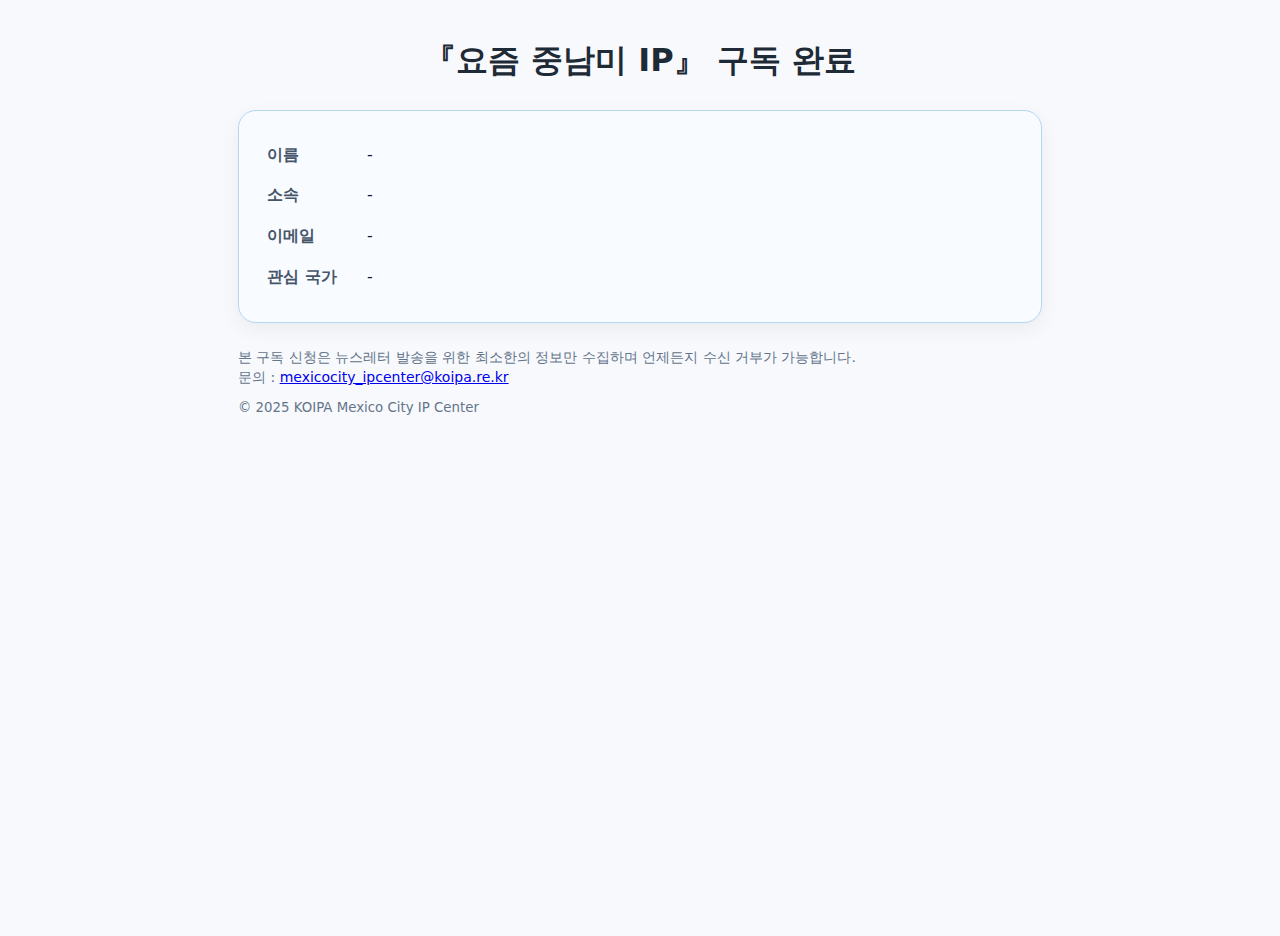
<file: success.html>
<!doctype html>
<html lang="ko">
<head>
  <meta charset="utf-8" />
  <meta name="viewport" content="width=device-width, initial-scale=1" />
  <title>『요즘 중남미 IP』 구독 완료</title>
  <link rel="stylesheet" href="./assets/style.css" />
  <meta name="robots" content="noindex">
</head>
<body>
  <main class="wrap">
    <header class="page-head">
      <h1>『요즘 중남미 IP』 구독 완료</h1>
    </header>

    <section class="card receipt" id="receipt">
      <!-- JS가 세션 스토리지 값으로 채웁니다 -->
      <dl class="kv">
        <div><dt>이름</dt><dd id="r_name">-</dd></div>
        <div><dt>소속</dt><dd id="r_company">-</dd></div>
        <div><dt>이메일</dt><dd id="r_email">-</dd></div>
        <div id="r_countries_block" class="hide"><dt>관심 국가</dt><dd id="r_countries">-</dd></div>
      </dl>
    </section>

    <footer class="page-foot">
      <p class="privacy">
        본 구독 신청은 뉴스레터 발송을 위한 최소한의 정보만 수집하며 언제든지 수신 거부가 가능합니다.<br />
        문의 : <a href="mailto:mexicocity_ipcenter@koipa.re.kr">mexicocity_ipcenter@koipa.re.kr</a>
      </p>
      <small>© 2025 KOIPA Mexico City IP Center</small>
    </footer>
  </main>

  <script>
    // 세션 스토리지에서 값 복원
    const data = JSON.parse(sessionStorage.getItem("oppa_newsletter_last") || "{}");
    const qs = (id) => document.getElementById(id);

    qs("r_name").textContent = data.name || "-";
    qs("r_company").textContent = data.company || "-";
    qs("r_email").textContent = data.email || "-";
    if (data.countries && data.countries.length) {
      qs("r_countries").textContent = data.countries.join(", ");
      document.getElementById("r_countries_block").classList.remove("hide");
    }
  </script>
</body>
</html>
</file>
<file: assets/style.css>
/* =========================
   Global / Tokens
   ========================= */
*{box-sizing:border-box}
html,body{height:100%}
:root{
  --bg:#f7f9fc; --text:#1e2a36; --muted:#5b6b7d;
  --brand:#5CA1D1; --brand-weak:#ebf6fb; --brand-border:#cfe9f6;
  --card:#fff; --card-border:#dde5ef;
  --input-bg:#f9fbff; --input-border:#cfd9e6;
  --ok:#16a34a; --err:#d6263c;

  --s1:6px; --s2:10px; --s3:14px; --s4:18px; --s5:24px;
  --r1:10px; --r2:12px; --r3:18px;

  --fs0:12px; --fs1:14px; --fs2:16px; --fs3:18px; --fs4:28px;
}
body{
  margin:0;
  font-family:ui-sans-serif,system-ui,-apple-system,"Segoe UI",Roboto,"Helvetica Neue",Arial,"Apple SD Gothic Neo","Noto Sans KR",sans-serif;
  color:var(--text);
  background:var(--bg);
  line-height:1.55;
}

/* =========================
   Layout / Header
   ========================= */
.wrap{max-width:720px;margin:36px auto;padding:0 18px}
.page-head{text-align:center;margin-bottom:var(--s2)}
.page-head h1{margin:0 0 var(--s1);font-size:var(--fs4);font-weight:800}
.lead{margin:0;color:var(--muted);font-size:var(--fs2)}

/* =========================
   USP (서비스 안내 카드)
   ========================= */
.usp2{display:grid;grid-template-columns:1fr 1fr;gap:12px;margin:16px 0 12px}
@media(max-width:640px){.usp2{grid-template-columns:1fr}}
.usp-card{border-radius:16px;padding:14px 16px}
.usp-card h3{margin:0 0 6px;font-size:16px;color:#12455f}
.usp-card p{margin:0;color:var(--muted)}
.usp-card.fill{background:var(--brand-weak);border:1px solid var(--brand-border)}
.usp-card.line{background:#fff;border:1px solid #dbe7f3}

/* =========================
   Card / Form
   ========================= */
.card{
  background:var(--card);
  border:1px solid var(--card-border);
  border-radius:var(--r3);
  box-shadow:0 6px 20px rgba(15,23,42,.06);
  padding:var(--s4);
}
label,.legend{display:block;font-weight:700;margin:0 0 var(--s1)}
.field{margin-bottom:var(--s3)} .field:last-child{margin-bottom:0}
.en{font-weight:500;color:#94a3b8;margin-left:6px;font-size:var(--fs1)}
.req{color:var(--brand)}

input[type="text"],input[type="email"]{
  width:100%;padding:12px 14px;border-radius:12px;
  border:1px solid var(--input-border);background:var(--input-bg);
  font-size:var(--fs2);outline:none;
  transition:border .15s,box-shadow .15s,background .15s;
}
input:focus{border-color:var(--brand);background:#fff;box-shadow:0 0 0 3px rgba(92,161,209,.18)}
.error{margin:6px 2px 0;font-size:var(--fs0);color:var(--err)}
.error:empty{display:none}

/* =========================
   Chips (관심 국가 선택)
   ========================= */
.chips{display:flex;flex-wrap:wrap;gap:8px}
.chip-opt{
  border:0;background:#fff;color:#223043;padding:8px 12px;border-radius:999px;font-size:var(--fs1);
  cursor:pointer;box-shadow:0 0 0 1px rgba(207,217,230,0);
  transition:background .15s,box-shadow .15s,color .15s;
}
.chip-opt:hover{background:#f5f9ff}
.chip-opt[aria-pressed="true"]{background:#eaf5fb;box-shadow:0 0 0 1px var(--brand-border);color:#196088}
.chip-more{background:#f4f7fb;border:1px solid #cfd9e6;color:#3a506b}
.chip-more:hover{background:#e9f2f8}
.chip-other{background:#f4fbff;border:1px solid var(--brand-border);color:#185b7f}

/* 기타 인라인 입력칩 */
.chip-inline-wrap{
  display:inline-flex;align-items:center;height:34px;
  border-radius:999px;border:1px solid var(--brand-border);
  background:#f4fbff;padding:4px 6px 4px 10px;gap:6px;
  max-width:min(360px,85vw);
}
.chip-inline-wrap input{
  border:0;background:transparent;outline:none;
  font-size:var(--fs1);line-height:1.2;min-width:120px;flex:1;
}
.chip-inline-wrap input::placeholder{
  color:#9eb8c8;font-size:var(--fs1);white-space:nowrap;overflow:hidden;text-overflow:ellipsis;
}
.chip-inline-wrap .chip-clear{
  border:0;background:#d6edf7;border-radius:999px;
  width:22px;height:22px;cursor:pointer;color:#124d6a;font-weight:900;line-height:22px;padding:0;
}

/* =========================
   Primary Button / Status
   ========================= */
.primary{
  width:100%;margin-top:var(--s2);padding:14px 16px;font-size:var(--fs2);font-weight:800;
  border:0;border-radius:12px;cursor:pointer;background:var(--brand);color:#fff;
  transition:transform .05s,opacity .2s;
}
.primary:disabled{opacity:.6;cursor:not-allowed}
.primary:active{transform:translateY(1px)}
.status{min-height:22px;margin:var(--s2) 2px 0;font-size:var(--fs1);color:#64748b}
.status.ok{color:var(--ok)} .status.err{color:var(--err)}

/* =========================
   Footer
   ========================= */
.page-foot{margin-top:16px;color:#64748b}
.page-foot .privacy{margin:0 0 8px;font-size:var(--fs1);line-height:1.45}
.foot-row{display:flex;flex-direction:column;gap:4px;align-items:flex-start}
.foot-row .contact,.foot-row .copy{font-size:var(--fs1)}
@media(min-width:768px){
  .foot-row{flex-direction:row;justify-content:space-between;align-items:center}
}
.page-foot{margin-bottom:36px}

/* =========================
   Success Receipt (구독 완료)
   ========================= */
.receipt{
  border-style:solid;border-color:#b5d7f0;background:#f8fbff;
  margin-top:24px;margin-bottom:24px;padding:20px 20px 16px;
}
.kv{margin:0}
.kv div{display:grid;grid-template-columns:90px 1fr;gap:10px;padding:8px 4px}
.kv dt{color:#475569;font-weight:700}
.kv dd{margin:0;color:#0f172a}

/* =========================
   Utilities / A11y
   ========================= */
.hide{display:none}
.sr-only{position:absolute!important;width:1px;height:1px;padding:0;margin:-1px;overflow:hidden;clip:rect(0,0,0,0);white-space:nowrap;border:0;}
.hp{position:absolute;left:-9999px;width:1px;height:1px;overflow:hidden}

/* =========================
   Responsive
   ========================= */
@media(max-width:480px){
  .wrap{margin:28px auto;padding:0 16px}
  .page-head h1{font-size:22px}
  .lead{font-size:14px}
  .kv div{grid-template-columns:78px 1fr}
}
@media(min-width:960px){
  .wrap{max-width:840px}
  .page-head h1{font-size:32px}
  .card{padding:24px}
}

/* =========================
   Privacy Consent (Minimal)
   ========================= */
.card-lite{
  background:var(--card);
  border:1px solid var(--card-border);
  border-radius:var(--r2);
  padding:14px;
  margin-top:var(--s3);
}

/* 자세히 보기 summary */
.privacy-details{margin:0 0 8px}
.privacy-summary{
  display:inline-flex;
  align-items:center;
  gap:6px;
  padding:0;
  cursor:pointer;
  font-size:var(--fs1);
  color:#2563eb;
}
.privacy-summary::after{
  content:"▼";
  font-size:10px;
  transform:translateY(1px);
  opacity:.8;
}
.privacy-details[open] .privacy-summary::after{
  content:"▲";
}

/* 상세 본문 */
.privacy-body{
  margin-top:6px;
  padding:8px 10px;
  border-left:3px solid var(--brand-border);
  background:#f8fbff;
  border-radius:8px;
}
.privacy-desc{
  margin:0 0 6px;
  color:var(--muted);
  font-size:13px;
}
.privacy-list{
  margin:0;
  padding-left:16px;
}
.privacy-list li{
  margin:3px 0;
  font-size:13px;
  color:#334155;
}
.privacy-list strong{margin-right:6px}

/* 체크박스 한 줄 정렬 */
.privacy-checkbox{
  display:flex;
  align-items:flex-start;
  gap:8px;
  font-size:14px;
  line-height:1.5;
  color:#1f2a37;
}
.privacy-checkbox input{
  margin-top:3px;
  accent-color:var(--brand);
}

/* 반응형: 모바일일 때 폰트 살짝 축소 */
@media(max-width:480px){
  .privacy-summary{font-size:13px}
  .privacy-desc,.privacy-list li{font-size:12px}
  .privacy-checkbox{font-size:13px}
}
</file>
